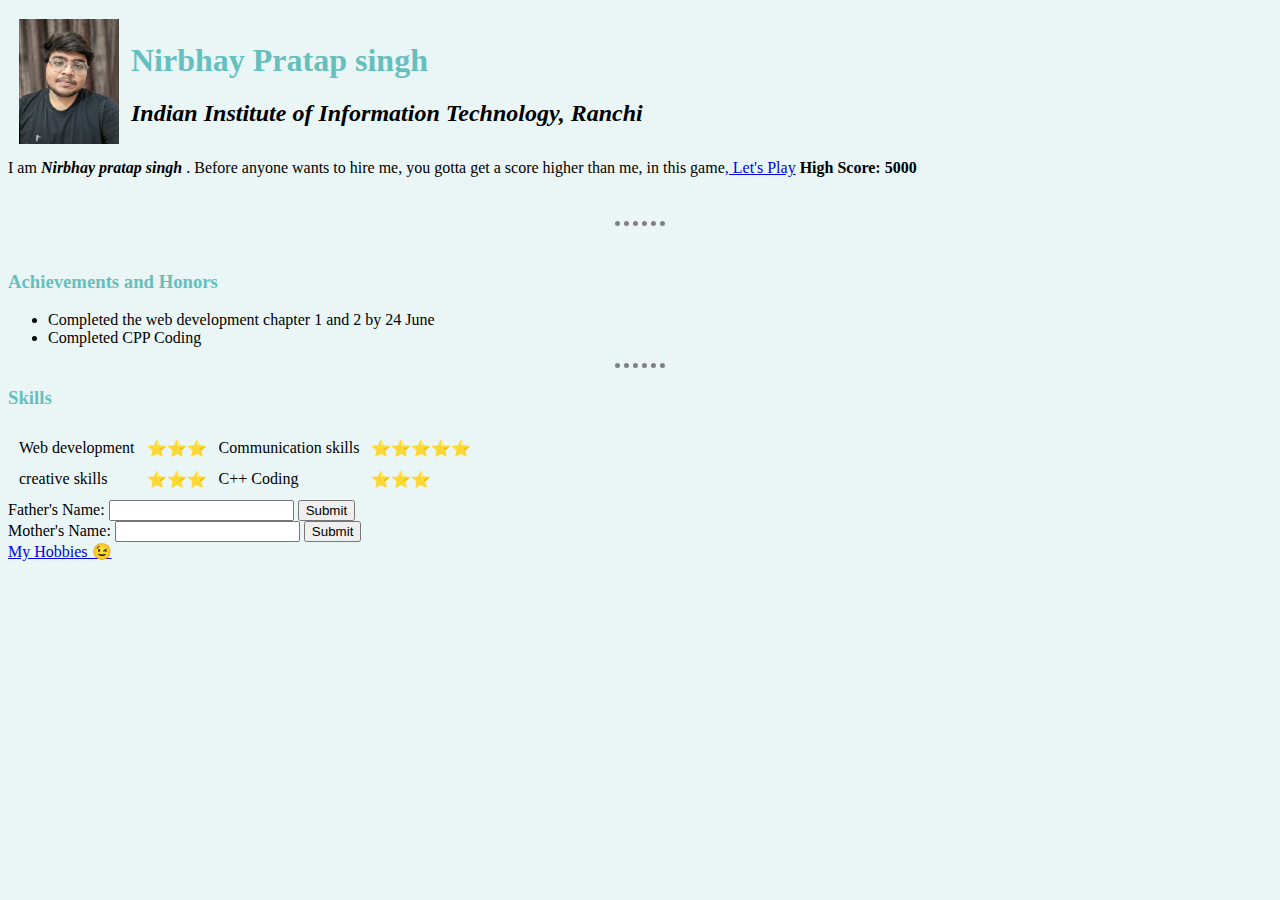
<file: index.html>
<!DOCTYPE html>
<html lang="en">

<head>
    <meta charset="UTF-8">
    <meta http-equiv="X-UA-Compatible" content="IE=edge">
    <meta name="viewport" content="width=device-width, initial-scale=1.0">
    <title>Nirbhay's Personal Site ❤️</title>
    <link rel="stylesheet" href="CSS/styles.css">
</head>
<body>
<table cellspacing ="10">
    <tr>
        <td>
        <img src = "Nirbhay.jpg" alt="error" width="100" height="125">
        </td>
        <td>
            <h1> Nirbhay Pratap singh</h1>
            <h2> <em> Indian Institute of Information Technology, Ranchi </em> </h2>
        </td>
    </tr>
</table>
    I am <em> <strong> Nirbhay pratap singh </strong> </em>.
    Before anyone wants to hire me, you gotta get a score higher than me, in this game<a href="https://chromedino.com/" target="_blank">, Let's Play</a>
    <strong>High Score: 5000</strong>
    <br>
    <br><br>
    <hr>
    <br>
    <h3> Achievements and Honors</h3>
    <ul>
        <li>Completed the web development chapter 1 and 2 by 24 June</li>
        <li>Completed CPP Coding</li>
    </ul>
    <hr>
    <h3>Skills</h3>
    <table cellspacing = "10">
        <tr>
            <td>Web development</td>
            <td>⭐⭐⭐</td> 
            <td>Communication skills</td>
            <td>⭐⭐⭐⭐⭐</td>
        </tr>
        <tr>
            <td>creative skills </td>
            <td>⭐⭐⭐</td>
            <td>C++ Coding </td>
            <td>⭐⭐⭐</td>
        </tr>
    </table>
    <form action="">
        <lable> Father's Name: </lable>
        <input type="text">
        <input type="submit"> <br>
        <lable> Mother's Name: </lable>
        <input type="text">
        <input type="submit">
    </form>
    <a href="hobbies.html" target="_blank">My Hobbies 😉</a>
</body>
</file>
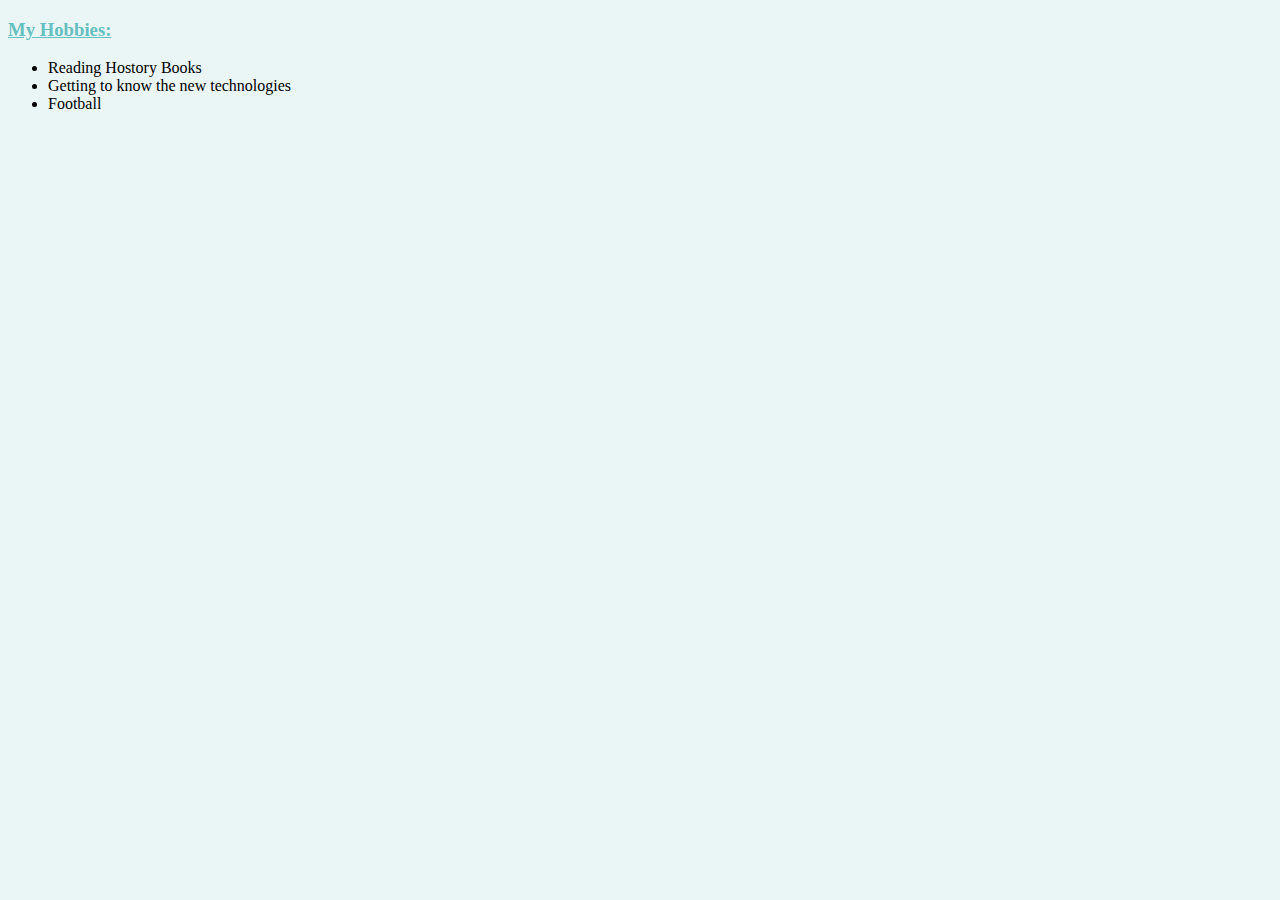
<file: hobbies.html>
<!DOCTYPE html>
<html lang="en">
<head>
    <meta charset="UTF-8">
    <meta http-equiv="X-UA-Compatible" content="IE=edge">
    <meta name="viewport" content="width=device-width, initial-scale=1.0">
    <title>Document</title>
    <link rel="stylesheet" href="CSS/styles.css">
</head>
<body>
    <h3><u>My Hobbies: 
        </u> 
    </h3>
    <ul>
        <li>Reading Hostory Books</li>
        <li>Getting to know the new technologies</li>
        <li>Football</li>
    </ul>
</body>
</html>
</file>
<file: CSS/styles.css>
body {
    background-color: #EAF6F6;

}
hr {
    border-style:none;
    border-top-style: dotted;
    width: 50px;
    height: 0px;
    border-width: 5px;
    border-color: grey;
}
h1 {
    color: #66BFBF
}
h3 {
    color: #66BFBF
}
</file>
